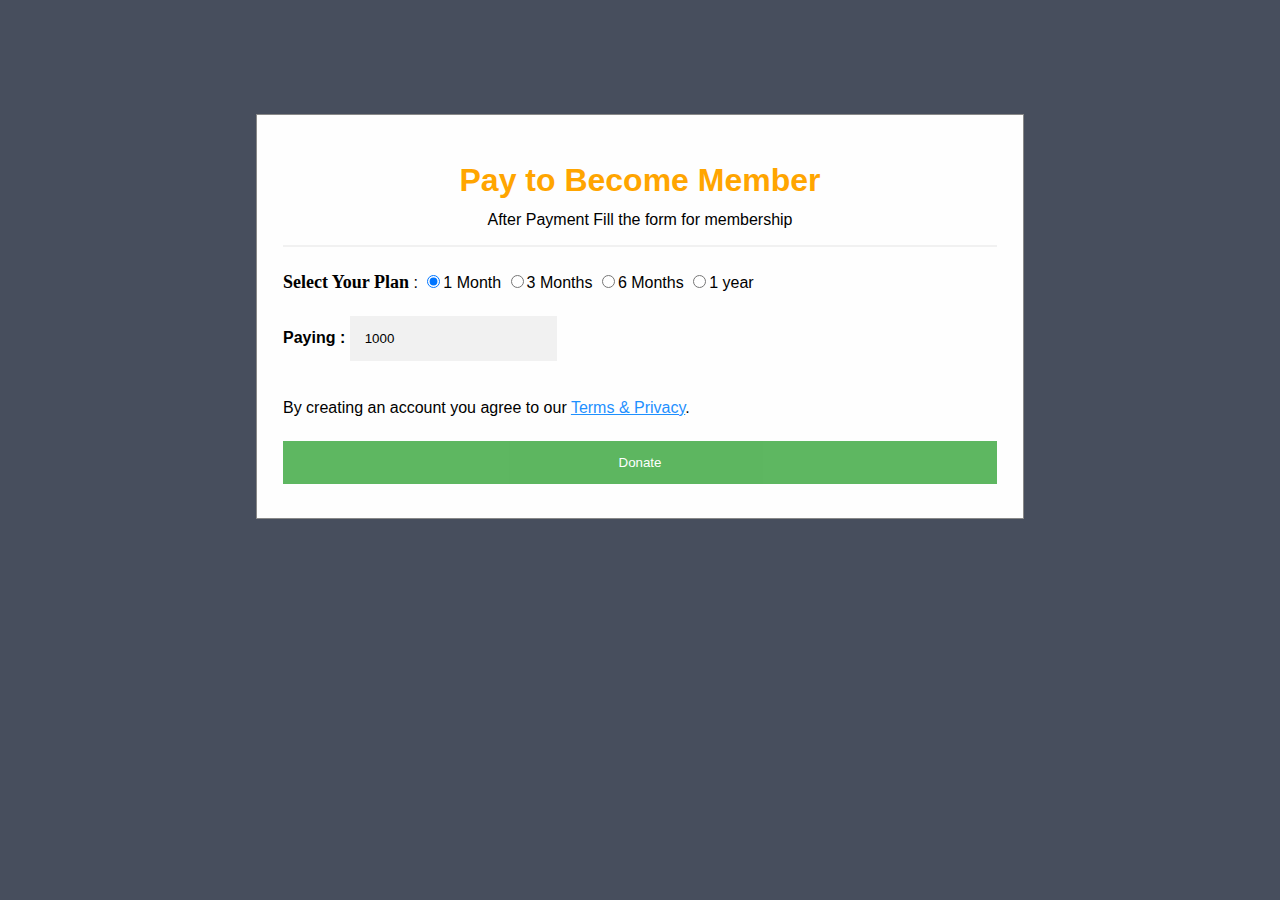
<file: pages/donateMember.html>
<!DOCTYPE html>
<html>
     <head>
    <meta charset="UTF-8">
    <meta name="viewport" content="width=device-width, initial-scale=1, shrink-to-fit=no">
    <meta http-equiv="X-UA-Compatible" content="ie=edge">
    <title>donateMember</title>

</head>
<style>
    body {
        font-family: Arial, Helvetica, sans-serif;
    }
    
    * {
        box-sizing: border-box;
    }
    /* Full-width input fields */
    
    input[type=text],
    input[type=password],
    input[type=email],
    input[type=date],
    select {
        width: 100%;
        padding: 15px;
        margin: 5px 0 22px 0;
        display: inline-block;
        border: none;
        background: #f1f1f1;
    }
    /* Add a background color when the inputs get focus */
    
    input[type=text]:focus,
    input[type=password]:focus,
    input[type=email]:focus,
    input[type=date]:focus,
    select:focus {
        background-color: #ddd;
        outline: none;
    }
    /* Set a style for all buttons */
    
    button {
        background-color: #4CAF50;
        color: white;
        padding: 14px 20px;
        margin: 8px 0;
        border: none;
        cursor: pointer;
        width: 100%;
        opacity: 0.9;
    }
    
    button:hover {
        opacity: 1;
    }
    /* Float cancel and signup buttons and add an equal width */
    
    .donatebtn {
        float: left;
        width: 100%;
    }
    /* Add padding to container elements */
    
    .container {
        padding: 26px;
    }
    /* The Modal (background) */
    
    .modal {
        position: fixed;
        /* Stay in place */
        z-index: 1;
        /* Sit on top */
        left: 0;
        top: 0;
        width: 100%;
        /* Full width */
        height: 100%;
        /* Full height */
        overflow: auto;
        /* Enable scroll if needed */
        background-color: #474e5d;
        padding-top: 50px;
    }
    /* Modal Content/Box */
    
    .modal-content {
        background-color: #fefefe;
        margin: 5% auto 15% auto;
        /* 5% from the top, 15% from the bottom and centered */
        border: 1px solid #888;
        width: 80%;
        /* Could be more or less, depending on screen size */
    }
    /* Style the horizontal ruler */
    
    hr {
        border: 1px solid #f1f1f1;
        margin-bottom: 25px;
    }
    /* Clear floats */
    
    .clearfix::after {
        content: "";
        clear: both;
        display: table;
    }
    
    @media screen and (min-width: 991px) {
        .modal-content {
            width: 60%;
        }
    }
</style>

<body>

    <div id="id01" class="modal">
        <form class="modal-content" action="DonateMemberChecker" Method="POST">
            <div class="container">
                <h1 style="text-align: center;color: orange;">Pay to Become Member</h1>
                <p style="text-align: center;margin-top: -10px;">After Payment Fill the form for membership</p>
                <hr>
                <label for="optradio"><b style="font-family: serif;font-size: large;">Select Your Plan</b> : </label>
                <label class="radio-inline">
                  <input type="radio" name="optradio" value="1000" checked>1 Month
                </label>
                <label class="radio-inline">
                  <input type="radio" name="optradio" value="2850">3 Months
                </label>
                <label class="radio-inline">
                  <input type="radio" name="optradio" value="5700">6 Months
                </label>
                <label class="radio-inline">
                  <input type="radio" name="optradio" value="11000">1 year
                </label>
                <br/>
                <br/>

                <label for="charge"><b>Paying : </b></label>
                <input type="text" style="width: auto;" value="1000" id="charge" name="charge" readonly><br/>

                <p>By creating an account you agree to our <a href="" onclick="alert('Coming Soon');" style="color:dodgerblue">Terms & Privacy</a>.</p>

                <div class="clearfix">
                    <button type="submit" id="submit" class="donatebtn">Donate</button>
                </div>
            </div>
        </form>
    </div>
    <script>
        var ps = document.getElementsByName("optradio");
        var wgs = document.getElementById("charge");
        for (let k = 0; k < ps.length; k++) {
            //var rad = ps[k].querySelectorAll("li>input");
            var prev = null;

            ps[k].addEventListener('change', function() {
                (prev) ? prev.value: null;
                if (this !== prev) {
                    prev = this;
                }
                //console.log(this.value);//prints the value of the selcted radio element
                wgs.value = parseInt(this.value);
            });

        }
    </script>
</body>

</html>
</file>
